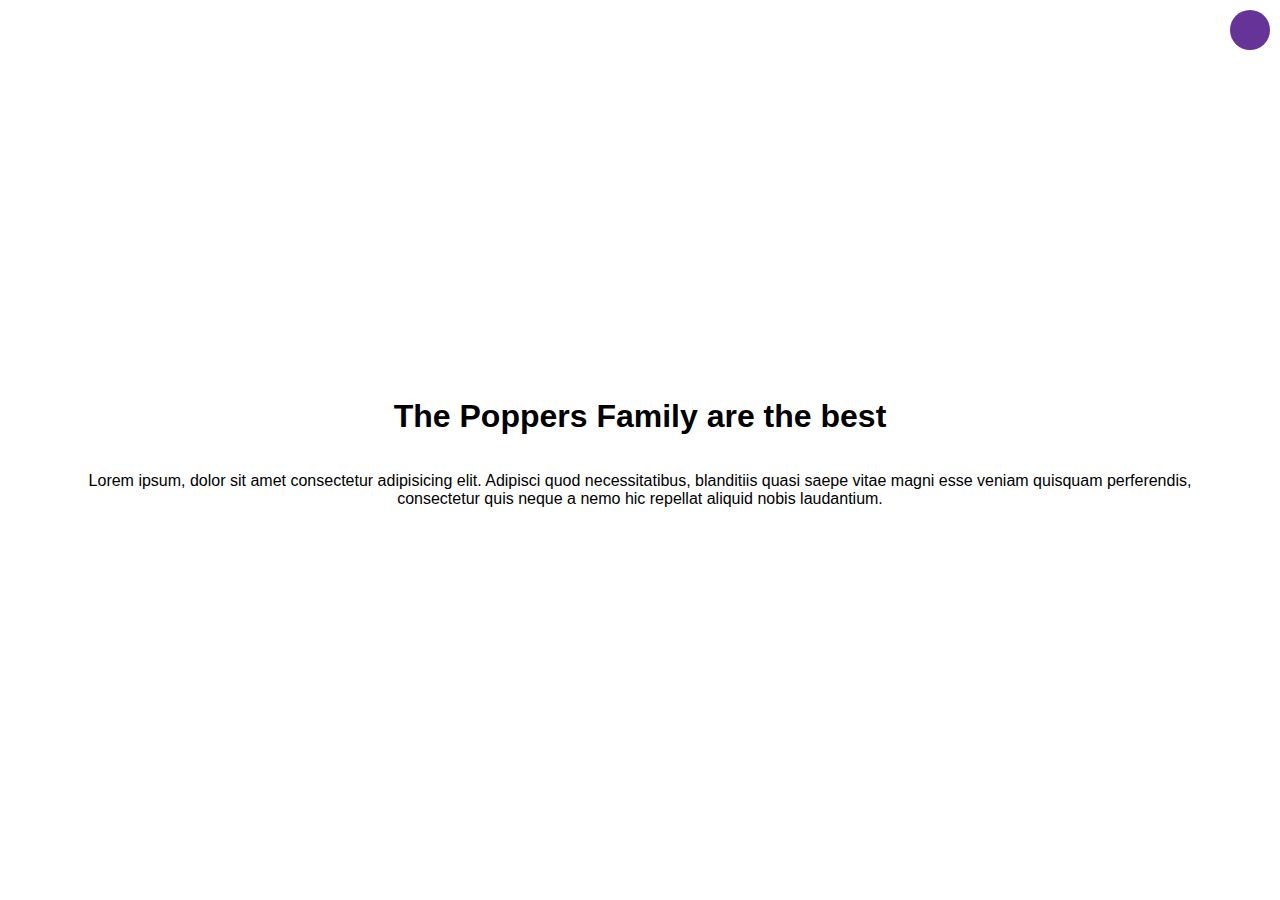
<file: Dark Mode Toggle/index.html>
<!DOCTYPE html>
<html lang="en">
<head>
    <meta charset="UTF-8">
    <meta http-equiv="X-UA-Compatible" content="IE=edge">
    <meta name="viewport" content="width=device-width, initial-scale=1.0">
    <title>Dark Mode</title>
    <link rel="stylesheet" href="styles.css">
    
</head>
<body>
    <div id="toggle-container">
        <input type="checkbox" id="toggle" name="toggle">
        <label for="toggle"></label>
    </div>
    <h1>The Poppers Family are the best</h1>
    <p>Lorem ipsum, dolor sit amet consectetur adipisicing elit. Adipisci quod necessitatibus, blanditiis quasi saepe vitae magni esse veniam quisquam perferendis, consectetur quis neque a nemo hic repellat aliquid nobis laudantium.</p>

    
    <script src="index.js"></script>
</body>
</html>
</file>
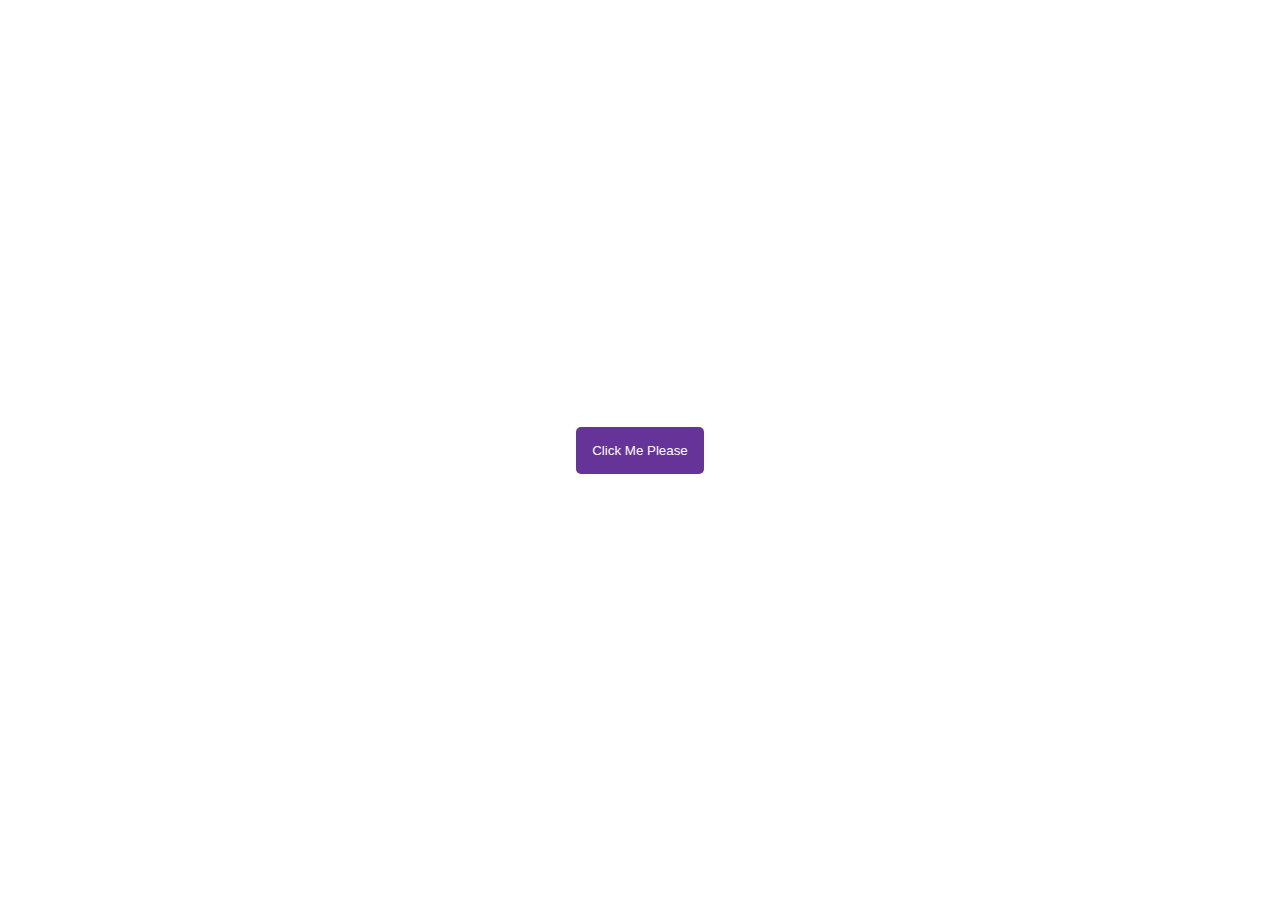
<file: Toast Notification/index.html>
<!DOCTYPE html>
<html lang="en">
<head>
    <meta charset="UTF-8">
    <meta http-equiv="X-UA-Compatible" content="IE=edge">
    <meta name="viewport" content="width=device-width, initial-scale=1.0">
    <title>Toast Notification</title>
    <link rel="stylesheet" href="styles.css">
    
</head>
<body>
    <div id="container"></div>
    <button id="btn">Click Me Please</button>
    <script src="index.js"></script>
</body>
</html>
</file>
<file: Dark Mode Toggle/styles.css>
* {
box-sizing: border-box;
}

body {
    display: flex;
    align-items: center;
    justify-content: center;
    flex-direction: column;
    font-family: "Poppins", sans-serif;
    margin: 0;
    min-height: 100vh;
    text-align: center;
    padding: 5rem;

    transition: background 0.3s linear,
    color 0.3s linear;
}

body.dark{
    background-color: #1f1f1f;
    color: white;
}

#toggle-container {
    position: fixed;
    top: 10px;
    right: 10px;
}

label{
    background-color: rebeccapurple;
    border-radius: 50%;
    display: inline-block;
    width: 40px;
    height: 40px;
    cursor: pointer;
    user-select: none;
    transition: background 0.3s linear;
}

body.dark label {
    background-color: white;
}

input{
    visibility: hidden;
}
</file>
<file: Toast Notification/styles.css>
* {
box-sizing: border-box;
}

body {
    display: flex;
    align-items: center;
    justify-content: center;
    font-family: "Poppins", sans-serif;
    margin: 0;
    min-height: 100vh;
}

button {
    background-color: rebeccapurple;
    font-family: inherit;
    color: white;
    padding: 1rem;
    border-radius: 5px;
    border: none;
}

#container{
    position: fixed;
    bottom: 10px;
    right: 10px;

}

.toast{
    background-color: rebeccapurple;
    border-radius: 5px;
    color: white;
    padding: 2rem;
    margin: 1rem;
}
</file>
